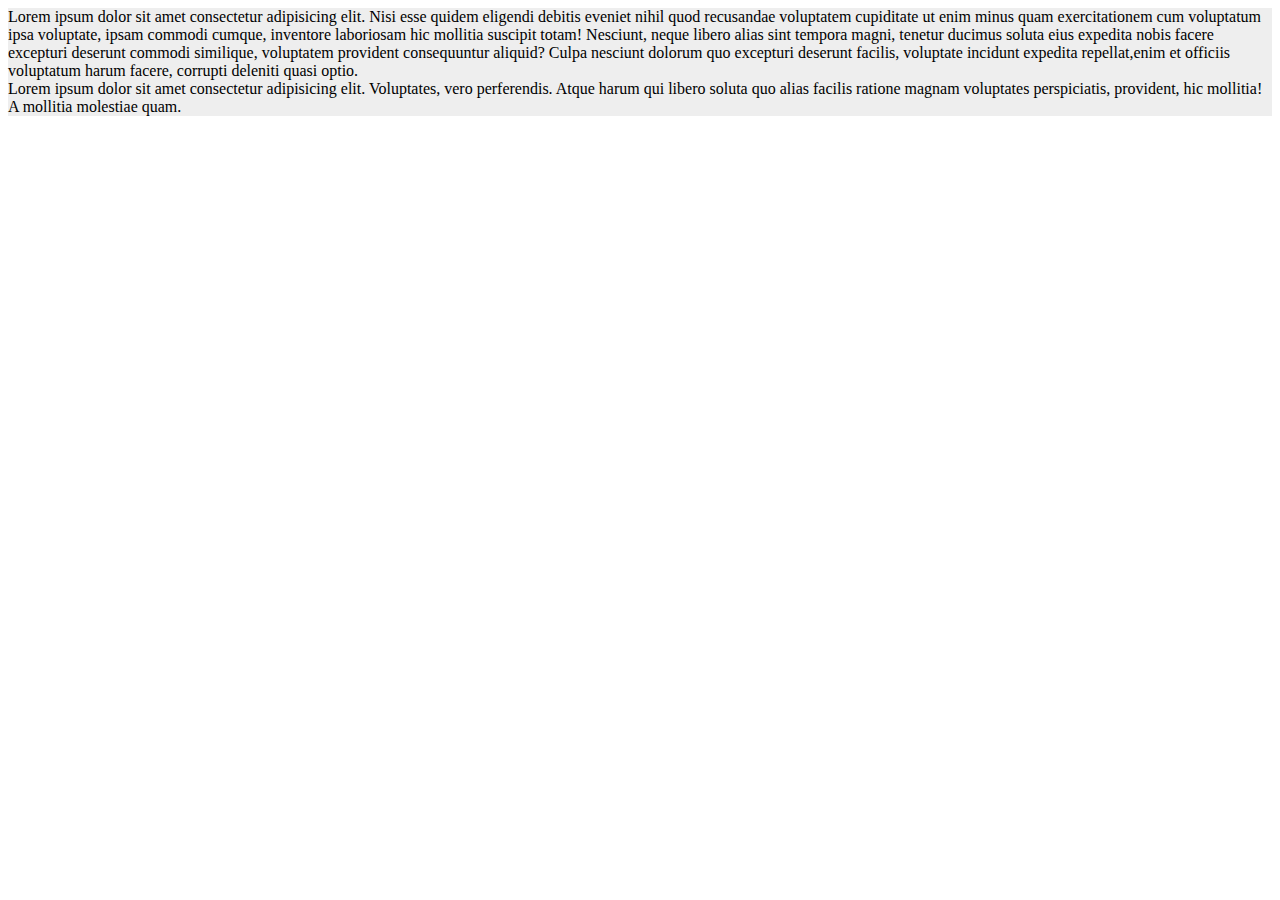
<file: grid,flexbox.html>
<!DOCTYPE html>
<html lang="en">
<head>
    <meta charset="UTF-8">
    <meta name="viewport" content="width=device-width, initial-scale=1.0">
    <title>Document</title>
    <style>
        .wrapper>div{
            background: #eee;
            
        }
    </style>
</head>
<body>
    <div class="wrapper">
        <div>
            Lorem ipsum dolor sit amet consectetur adipisicing elit. Nisi esse quidem eligendi
            debitis eveniet nihil quod recusandae voluptatem cupiditate ut enim minus quam 
            exercitationem cum voluptatum ipsa voluptate, ipsam commodi cumque, inventore 
            laboriosam hic mollitia suscipit totam! Nesciunt, neque libero alias sint tempora 
            magni, tenetur ducimus soluta eius expedita nobis facere excepturi deserunt commodi 
            similique, voluptatem provident consequuntur aliquid? Culpa nesciunt dolorum quo 
            excepturi deserunt facilis, voluptate incidunt expedita repellat,enim et officiis 
            voluptatum harum facere, corrupti deleniti quasi optio.
        </div>
        <div>
            Lorem ipsum dolor sit amet consectetur adipisicing elit. Voluptates, vero perferendis. 
            Atque harum qui libero soluta quo alias facilis 
            ratione magnam voluptates perspiciatis, provident, 
            hic mollitia! A mollitia molestiae quam.
        </div>
    </div>
</body>
</html>
</file>
